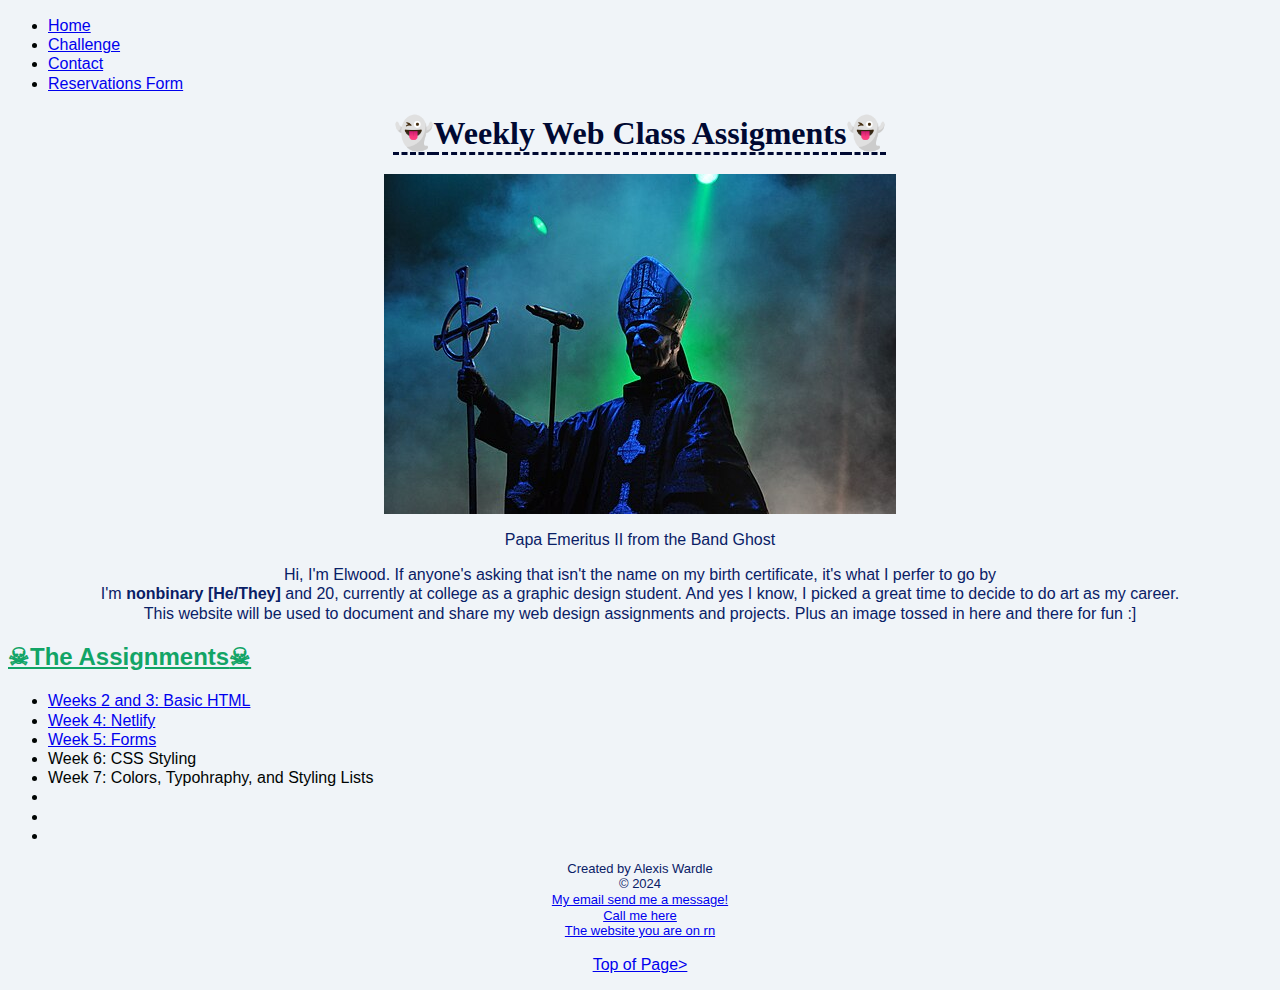
<file: index.html>
<!DOCTYPE html>
<html lang="en">
<head>
    <meta charset="UTF-8">
    <meta name="viewport" content="width=device-width, initial-scale=1.0">
    <title>Home</title>
    <link rel="stylesheet" href="/css/index-style.css">
</head>
<body>
    <nav>
        <ul>
            <li><a href="/index.html">Home</a></li>
            <li><a href="/challenge.html">Challenge</a></li>
            <li><a href="#">Contact</a></li>
            <li><a href="/forms.html">Reservations Form</a></li>
        </ul>
    </nav> 
<!-- My favorite band, I got to see Ghost live last year, it was awesome and then got to see the concert movie which was also peak-->
    <h1 id="top">Weekly Web Class Assigments</h1>
    <img src="img/Secondo Smaller.jpg" alt="Papa Emeritus II from the Band Ghost">
<!-- It wasn't this front man you see here, that's Papa Emeritus II, we are currently on IV/Copia but he's now Frater Imperator. They haven't shown us what Papa V will look like -->
 <section class="caption"></section>
 <p>Papa Emeritus II from the Band Ghost</p>
</section>
    <p>Hi, I'm Elwood. If anyone's asking that isn't the name on my birth certificate, it's what I perfer to go by <br>
        I'm <strong>nonbinary [He/They]</strong> and 20, currently at college as a graphic design student. And yes I know, I picked a great time to decide to do art as my career. <br>
        This website will be used to document and share my web design assignments and projects. Plus an image tossed in here and there for fun :]
    </p>
<!-- I reworte this. It's no longer my rambling -->
    <section class="assignments">
        <h2>The Assignments</h2>
          <ul>
            <li><a href="/challenge.html">Weeks 2 and 3: Basic HTML</a></li>
            <li><a href="https://muppet-heck-website.netlify.app/">Week 4: Netlify</a></li>
            <li><a href="/forms.html">Week 5: Forms</a></li>
            <li><a href="/challenge.html"></a>Week 6: CSS Styling</li>
            <li><a href="/index.html"></a>Week 7: Colors, Typohraphy, and Styling Lists</li>
            <li><a href=""></a></li>
            <li><a href=""></a></li>
            <li><a href=""></a></li>
          </ul>  
    </section>

    <footer>
        <p>
            Created by Alexis Wardle <br>
            &copy; 2024 <br>
            <a href="mailto:akwardle56@gmail.com">My email send me a message!</a><br>
            <a href="tel+212-897-1964">Call me here</a><br>
            <a href="https://muppet-heck-website.netlify.app/">The website you are on rn</a>
            
        </p>
    </footer>
    <!-- That number? It's the Ghostbusters number shown in the first movie -->
 <p><a href="#top">Top of Page></a></p>
</body>
</html>
</file>
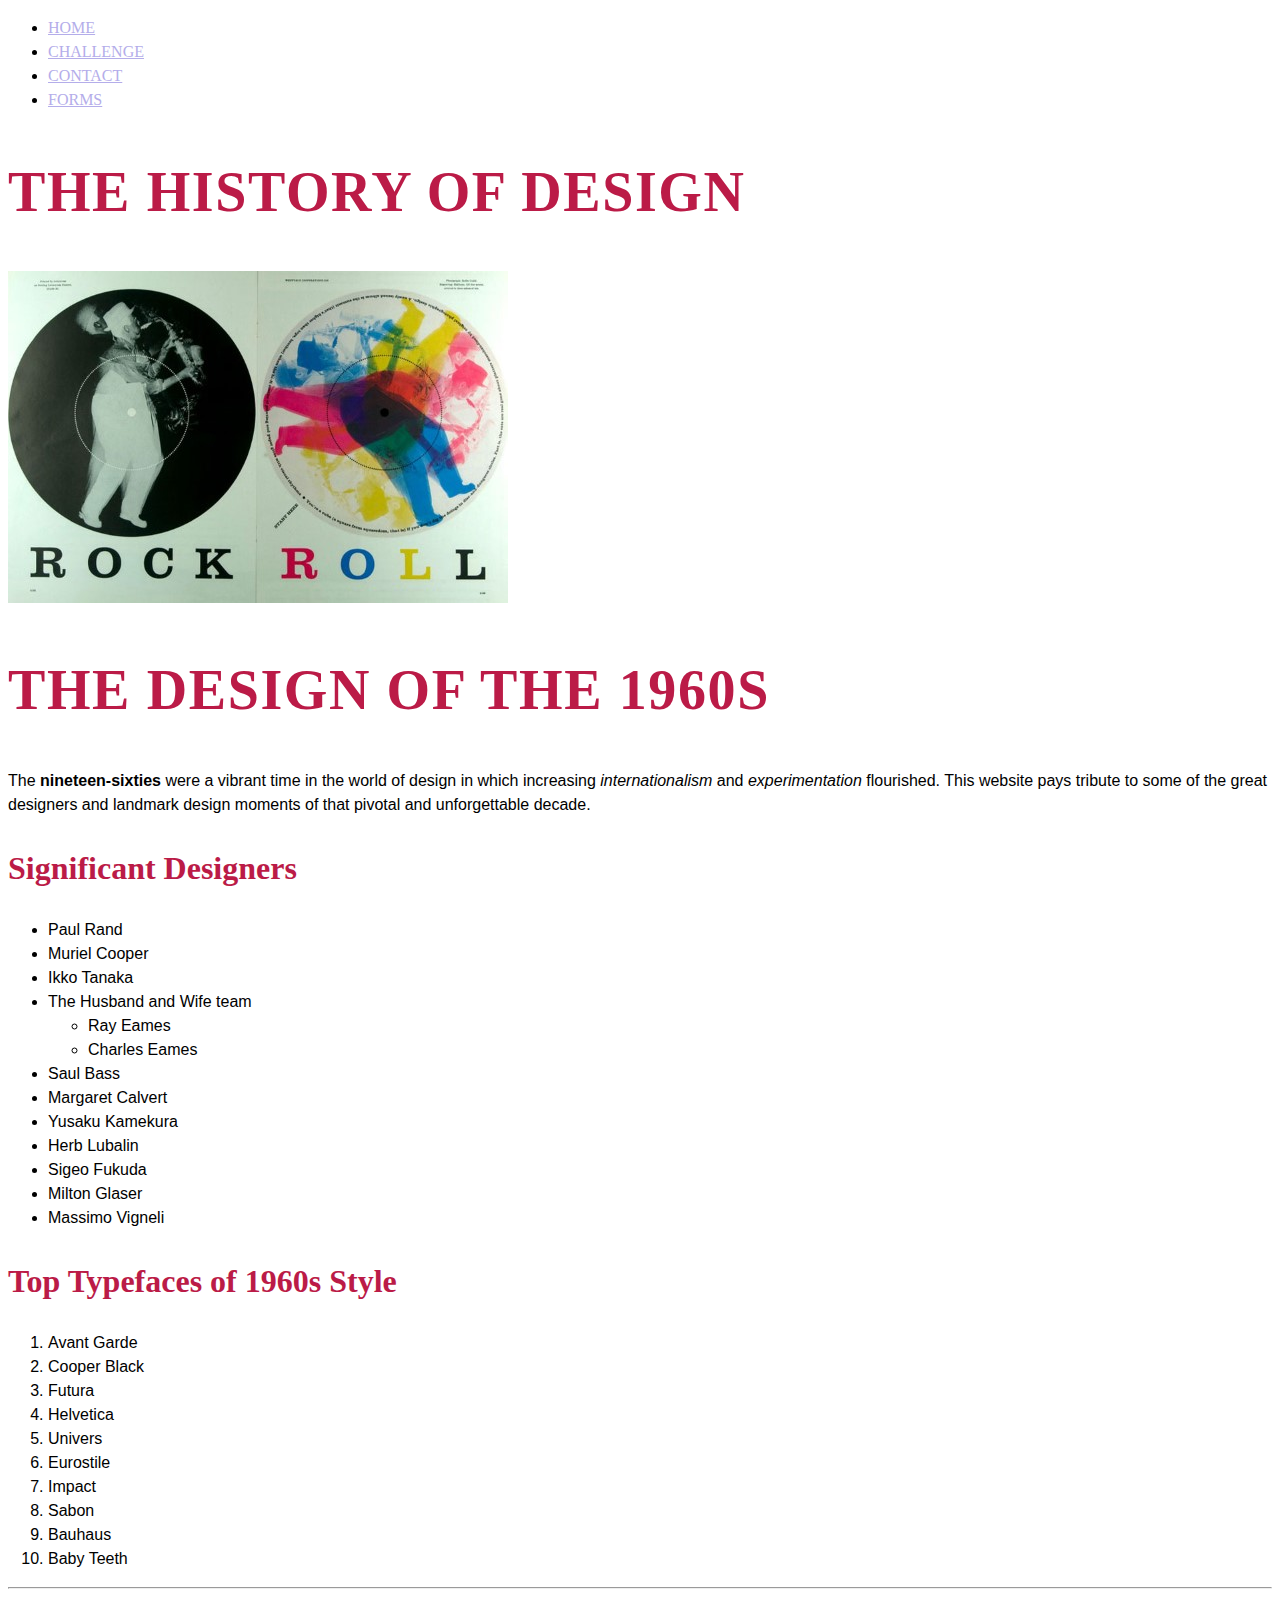
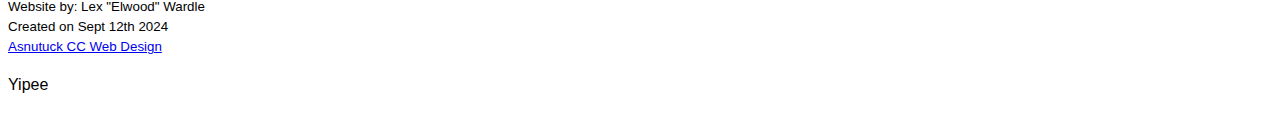
<file: challenge.html>
<!DOCTYPE html>
<html lang="en-us">
<head>
    <meta charset="utf-8">
    <meta name="viewport" content="width=device-width, initial-scale=1.0">
    <title>The Design of the 1960s</title>
    <link rel="stylesheet" href="/css/style-challenge.css">
</head>

<body>
    <nav>
        <ul>
            <li><a href="/index.html">Home</a></li>
            <li><a href="/challenge.html">Challenge</a></li>
            <li><a href="#">Contact</a></li>
            <li><a href="/forms.html">Forms</a></li>
        </ul>
    </nav> 

    <header>
        <h1>The History of Design</h1>
        <img src="/img/rockroll.jpg" alt="Rock and Roll Poster"
    </header>
 
   <main>
       
       <h1>The Design of the 1960s</h1>
       <p id="site-intro"> The <strong>nineteen-sixties</strong> were a vibrant time in the world of design in
           which increasing <em>internationalism</em> and <em>experimentation</em> flourished.
           This website pays tribute to some of the great designers and
           landmark design moments of that pivotal and unforgettable decade.</p>

       <section>
           <h2>Significant Designers</h2>
           
           <ul class="signif-design">
               <li>Paul Rand</li>
               <li>Muriel Cooper</li>
               <li>Ikko Tanaka</li>
               <li>The Husband and Wife team</li>
                   <ul>
                       <li>Ray Eames</li>
                       <li>Charles Eames</li>
                   </ul>
               <li> Saul Bass</li>
               <li>Margaret Calvert</li>
               <li>Yusaku Kamekura</li>
               <li>Herb Lubalin</li>
               <li>Sigeo Fukuda</li>
               <li>Milton Glaser</li>
               <li>Massimo Vigneli</li>
           </ul>
       </section>
       
       <section>
           <h2>Top Typefaces of 1960s Style</h2>
           <ol class="typefaces">
               <li>Avant Garde</li>
               <li>Cooper Black</li>
               <li>Futura</li>
               <li>Helvetica</li>
               <li>Univers</li>
               <li>Eurostile</li>
               <li>Impact</li>
               <li>Sabon</li>
               <li>Bauhaus</li>
               <li>Baby Teeth</li>
           </ol>
       </section>
   </main>

    <hr>

    
        <small>
            <footer>
                Website by: Lex "Elwood" Wardle <br>
                Created on Sept 12th 2024 <br>
                <a href="https://asnuntuck.edu/">Asnutuck CC Web Design</a>
            </footer>
        </small>
    

<p> Yipee </p>

</body>
</html>
</file>
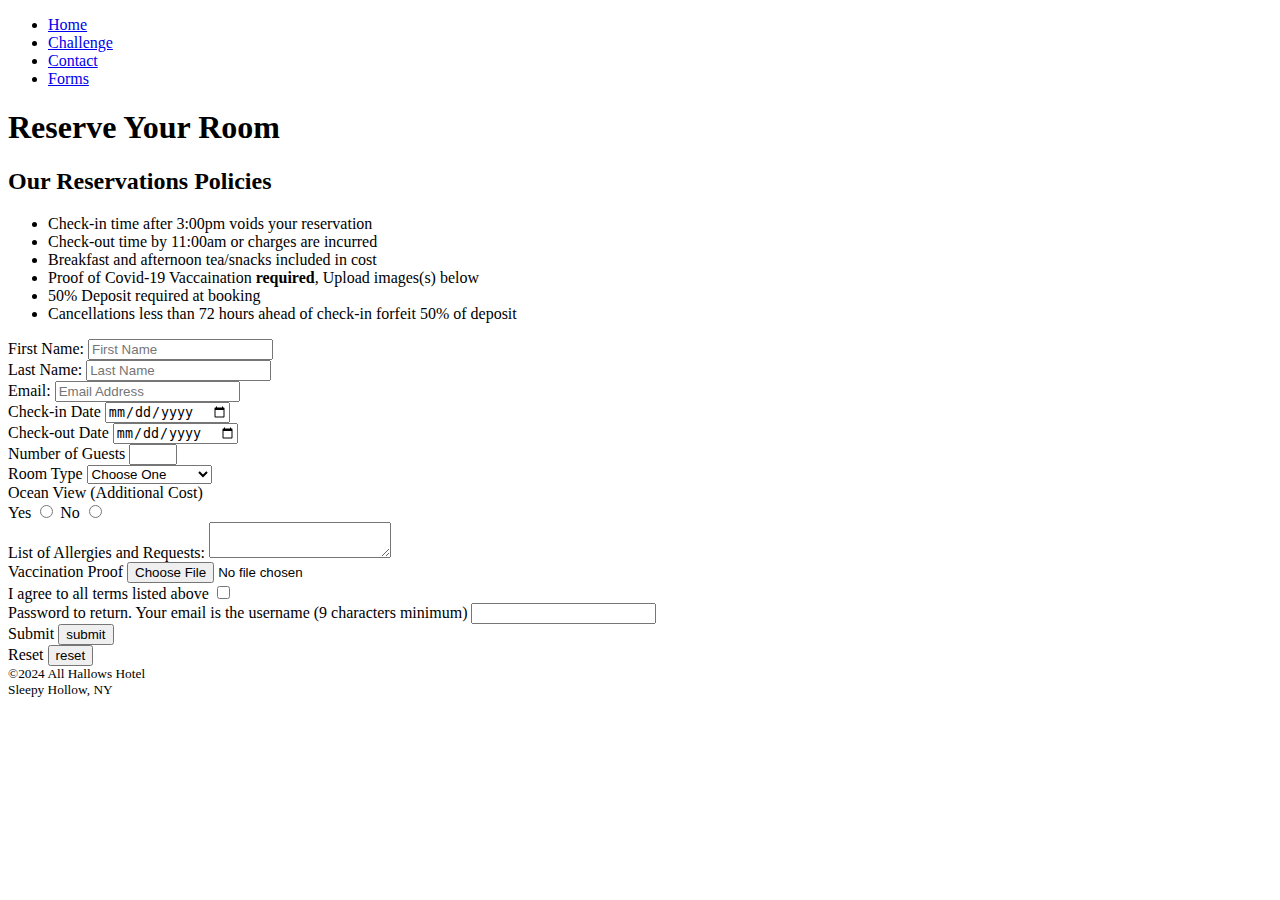
<file: forms.html>
<!DOCTYPE html>
<html lang="en">
<head>
    <meta charset="UTF-8">
    <meta name="viewport" content="width=device-width, initial-scale=1.0">
    <title>Forms</title>
</head>
<body>
    <div id="wrapper">

        <nav>
            <ul>
                <li><a href="/index.html">Home</a></li>
                <li><a href="/challenge.html">Challenge</a></li>
                <li><a href="#">Contact</a></li>
                <li><a href="/forms.html">Forms</a></li>
            </ul>
        </nav> 

        <header>
            <h1>Reserve Your Room</h1>
            <h2>Our Reservations Policies</h2>
        </header>

        <section class="policies">
            <ul>
                <li>Check-in time after 3:00pm voids your reservation</li>
                <li>Check-out time by 11:00am or charges are incurred</li>
                <li>Breakfast and afternoon tea/snacks included in cost</li>
                <li>Proof of Covid-19 Vaccaination <strong>required</strong>, Upload images(s) below</li>
                <li>50% Deposit required at booking</li>
                <li>Cancellations less than 72 hours ahead of check-in forfeit 50% of deposit</li>
            </ul>
        </section>

        <section class="reserve">
            <form method="post" name="reservation" data-netlify="true">
                
                <div>
                    <label for="firstName">First Name:</label>
                    <input type="text" name="firstName" id="firstName" placeholder="First Name" required>
                </div>

                <div>
                    <label for="lastName">Last Name:</label>
                    <input type="text" name="lastName" id="lastName" placeholder="Last Name" required> 
                </div>

                <div>
                    <label for="email">Email:</label>
                    <input type="email" name="email" id="email" placeholder="Email Address" required>
                </div>

                <div>
                    <label for="date">Check-in Date</label>
                    <input type="date" name="inDate" id="inDate" required>
                </div>

                <div>
                    <label for="date">Check-out Date</label>
                    <input type="date" name="outDate" id="outDate" required>
                </div>

                <div>
                    <label for="guests">Number of Guests</label>
                    <input type="number" name="guests" id="guests" min="1" max="4" required>
                </div>

                <div>
                    <label for="roomType">Room Type</label>
                    <select> 
                        <option disabled hidden selected>Choose One</option>
                        <option value="oneBed">One Bed Queen</option>
                        <option lvalue="twoBed">Two Beds Twin</option>
                        <option lvalue="twoBed">Two Beds Queen</option>
                    </select>
                </div>

                <div>
                    Ocean View (Additional Cost)
                    <div>
                        <label for="yes">Yes</label>
                        <input type="radio" name="ocean" id="yes" value="yes">
                        <label for="no">No</label>
                        <input type="radio" name="ocean" id="no" value="no">
                    </div>
                </div>

                <div>
                    List of Allergies and Requests:
                    <label for="requests"></label>
                    <textarea id="requests" name="requests"></textarea>
                </div>

                <div>
                    <label for="file">Vaccination Proof</label>
                    <input id="vacinne" type="file" name="vaccine">
                </div>

                <div>
                    <label for="terms">I agree to all terms listed above</label>
                    <input type="checkbox" name="terms" id="terms">
                </div>

                <div>
                    <label for="password">Password to return. Your email is the username (9 characters minimum)</label>
                    <input id="password" type="password" name="password" minlength="9" required>

                </div>

                <div>
                    <label for="submit">Submit</label>
                    <input type="submit" name="submit" value="submit">
                </div>

                <div>
                    <label for="reset">Reset</label>
                    <input type="reset" name="reset" value="reset">
                </div>
            </form>
        </section>
    </div> 

    <small>
        <footer>
            &copy;2024 All Hallows Hotel<br>
            Sleepy Hollow, NY
        </footer>
    </small>
</body>
</html>
</file>
<file: css/index-style.css>
html {
font-family:'Trebuchet MS', 'Lucida Sans Unicode', 'Lucida Grande', 'Lucida Sans', Arial, sans-serif;
font-size:medium;
line-height: 1.2;
color: #000403;
background-color: #f0f4f8;
}

h1 {
   font-family:'Times New Roman', Times, serif;
    color: #000932;
    text-decoration: underline dashed;
    text-underline-offset: 8px;
    text-align: center;
}
h1::before,
h1::after {
    content: "\1F47B ";
    content: "\1F47B ";
}
p {
    text-align: center;
    color: #092066;
}

img {
    margin:auto;
    display: block;
}

h2 {
    text-decoration: underline;
    color: #12a466;
    text-underline-offset: 2px;
}

h2::before,
h2::after {
    content: "\2620 ";
    content: "\2620 ";
}

nav,
h2 {
    font-family:Impact, Haettenschweiler, 'Arial Narrow Bold', sans-serif
}







footer {
    font-size:small;
}
</file>
<file: css/style-challenge.css>
html {
    font-family:'Lucida Sans', 'Lucida Sans Regular', 'Lucida Grande', 'Lucida Sans Unicode', Geneva, Verdana, sans-serif;
    line-height: 1.5

}

h1, h2, h3 {
    color: #bb1b47;
    font-family:Georgia, 'Times New Roman', Times, serif;
}
h1 {
    text-transform:uppercase;
    font-weight:regular;
    letter-spacing:0.1rem;
    font-size: 3.5rem;
    
}

h2 {
    font-size: 2rem;
}

h3 {
    font-size: 1.5rem;
}

site-intro {
    font-size: 1.25rem;
}

nav a:link {
    color: #B4ADEA;
    font-family: 'Times New Roman', Times, serif;
    text-transform: uppercase;
}

nav a:visited {
    color: #59ffa0;
}

nav a:hover {
    text-decoration: underline;
}

nav a:active{
    color: #ffcb47;
}

nav a:focus{}
</file>
